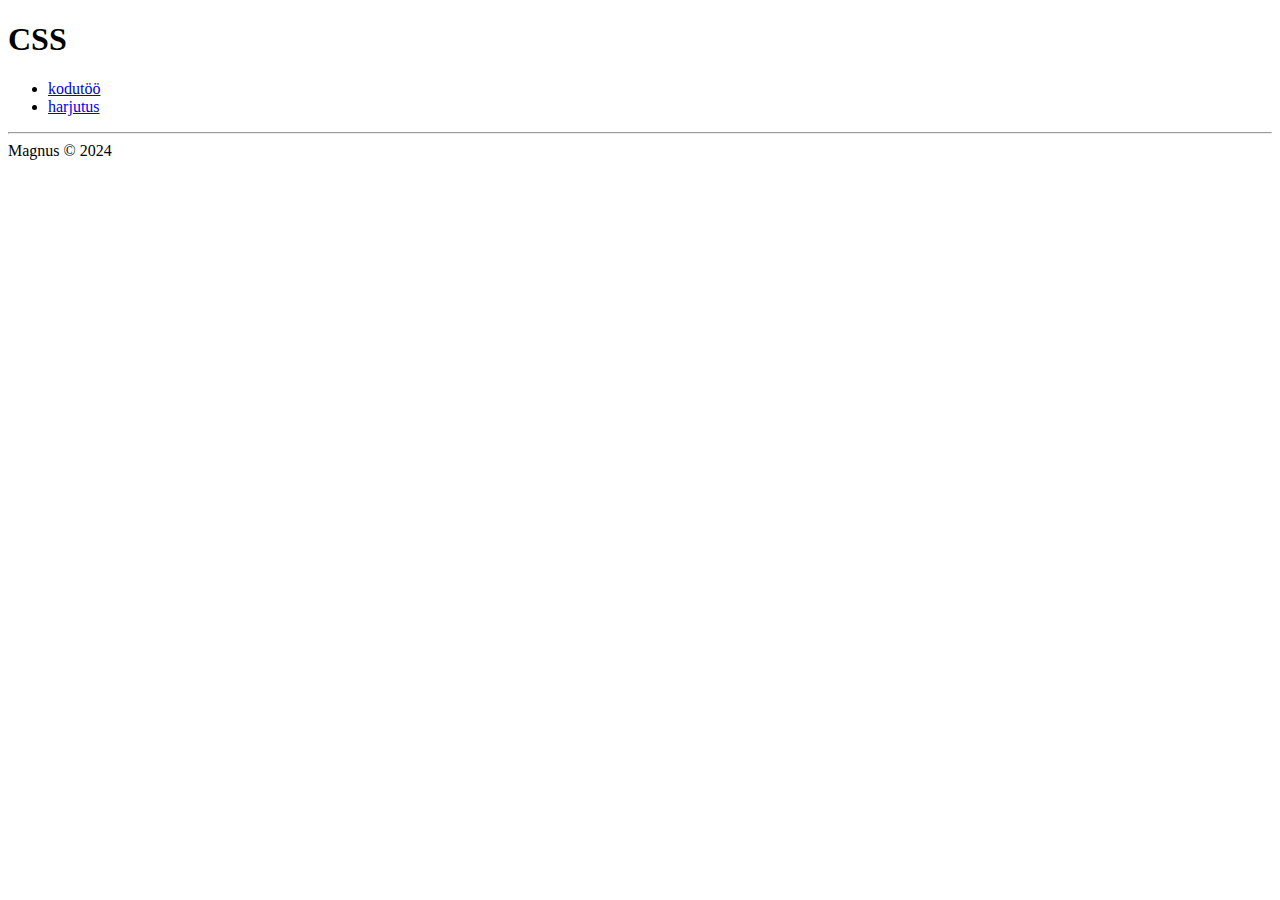
<file: index.html>
<!DOCTYPE html>
<html lang="en">
<head>
    <meta charset="UTF-8">
    <meta name="viewport" content="width=device-width, initial-scale=1.0">
    <title>CSS</title>
</head>
<body>
    <h1>CSS</h1>
    <ul>
        <li><a href="kodutöö.html">kodutöö</a></li>
        <li><a href="harjutus.html">harjutus</a></li>
    </ul>
    <hr>
    <footer>Magnus &#169; 2024</footer>
</body>
</html>
</file>
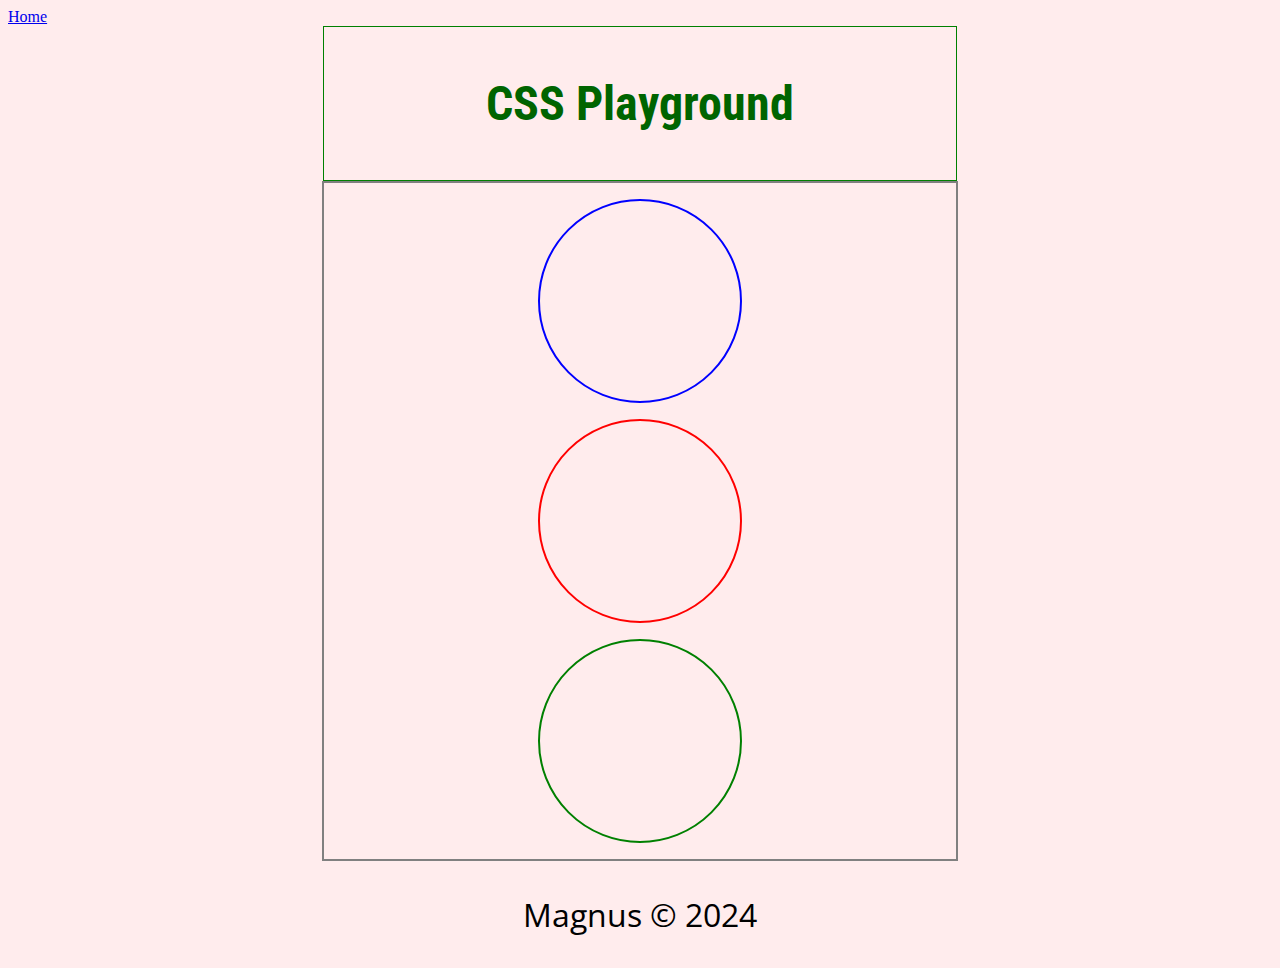
<file: harjutus.html>
<!DOCTYPE html>
<html lang="en">
<head>
    <meta charset="UTF-8">
    <meta name="viewport" content="width=device-width, initial-scale=1.0">
    <title>CSS Playground</title>
    <link rel="stylesheet" href="css/style.css">
</head>
<body>
    <a href="index.html">Home</a>
    <div class="heading" >
        <h3 class="PG-heading">CSS Playground</h3>
    </div>
    <div class="main">
        <div id="blue"></div>
        <div id="red"></div>
        <div id="green"></div>
    </div>

    <div class="Footer">
        <p>
            Magnus &#169; 2024
        </p>
    </div>
</body>
</html>
</file>
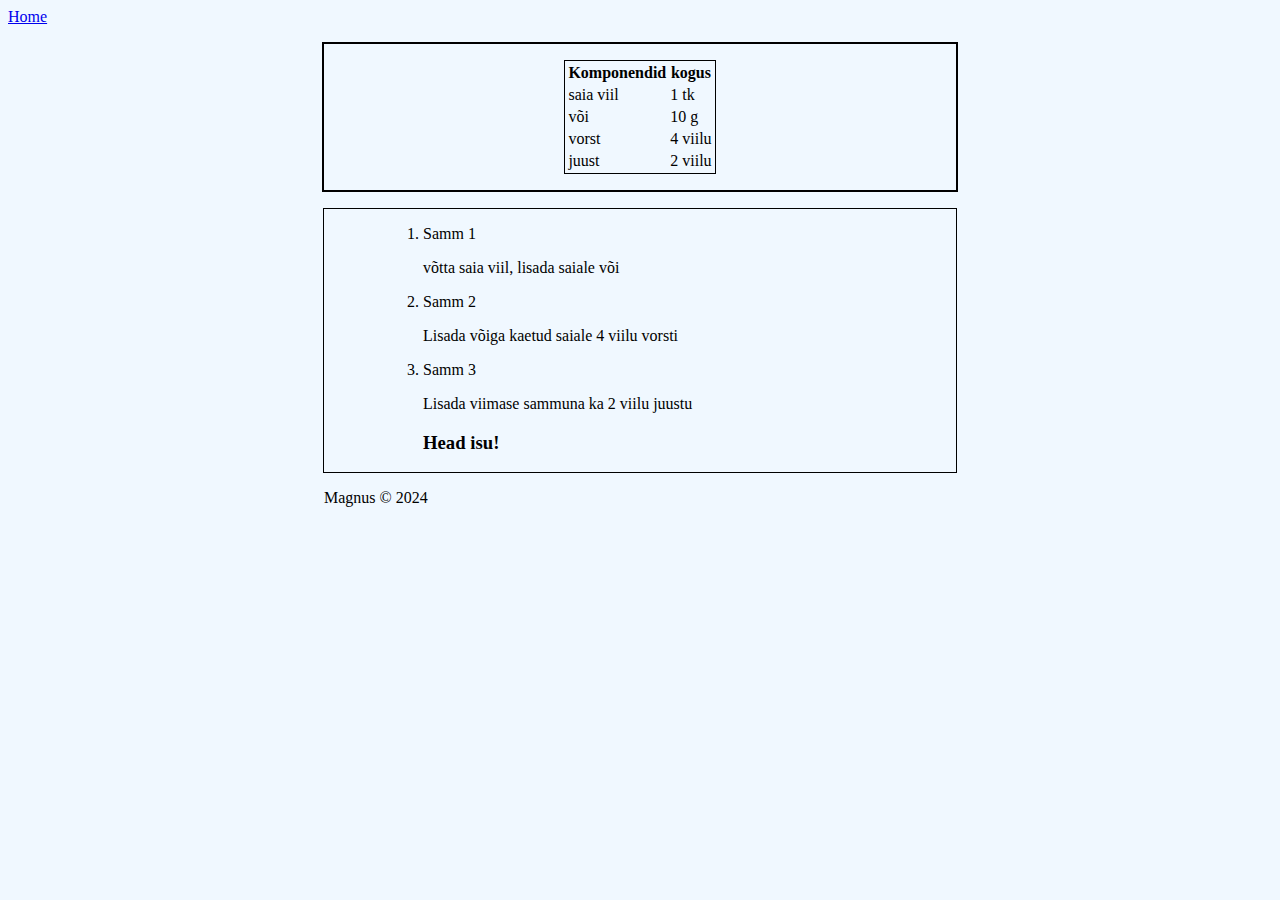
<file: kodutöö.html>
<!DOCTYPE html>
<html lang="en">
<head>
    <meta charset="UTF-8">
    <meta name="viewport" content="width=device-width, initial-scale=1.0">
    <title>Kodutöös</title>
    <link rel="stylesheet" href="css/task.css">
</head>
<body>
    <a href="index.html">Home</a>
    <div class="koostisosad">
    <table class="osad">
        <tr>
            <th>Komponendid</th>
            <th>kogus</th>
        </tr>
        <tr>
            <td>saia viil</td>
            <td> 1 tk</td>
        </tr>
        <tr>
            <td>või</td>
            <td>10 g</td>
        </tr>
        <tr>
            <td>vorst</td>
            <td>4 viilu</td>
        </tr>
        <tr>
            <td>juust</td>
            <td>2 viilu</td>
        </tr>
    </table>
</div>
<div class="juhised">
    <ol>
        <li>Samm 1</li>
        <p>võtta saia viil, lisada saiale või</p>
        <li>Samm 2</li>
        <p>Lisada võiga kaetud saiale 4 viilu vorsti</p>
        <li>Samm 3</li>
        <p>Lisada viimase sammuna ka 2 viilu juustu</p>
        <h3>Head isu!</h3>
    </ol>
</div>
<div class="jalus">
    <p> Magnus &#169; 2024</p>
</div>
</body>
</html>
</file>
<file: css/style.css>
@import url('https://fonts.googleapis.com/css2?family=Open+Sans:ital,wght@0,300..800;1,300..800&family=Roboto+Condensed:ital,wght@0,100..900;1,100..900&display=swap');

body {background-color: rgba(255, 205, 208, 0.377);}
.heading {
    border: solid 1px green; 
    text-align: center;
    width: 50%;
    margin: 0 auto;
}
.PG-heading {
    color: darkgreen; 
    font-family: "Roboto Condensed", sans-serif;
    font-size: 3rem;
}
.main {
    border: 2px solid grey; 
    width: 50%; 
    margin: 0 auto;
}
.main div {
    width: 200px; 
    height: 200px; 
    border: 2px solid;  
    border-radius: 50%;
    margin: 1rem auto;

}
#red {border-color: red;}
#blue {border-color: blue;}
#green {border-color: green;}
.Footer {
    text-align: center;
    font-family: "Open Sans", sans-serif;
    font-size: 2rem;
}
</file>
<file: css/task.css>
body{background-color: aliceblue;}
.koostisosad{
border: 2px solid black;
width: 50%;
margin: 1rem auto;

}
.osad{
border: 1px solid black; 
margin: 1rem auto;   
}
.juhised{
border: 1px solid black;
width: 50%;
margin: 1rem auto;
}
.juhised ol{
    width: 75%;
    margin: 1rem auto;
}
.jalus{
    width: 50%;
margin: 1rem auto;
}
</file>
